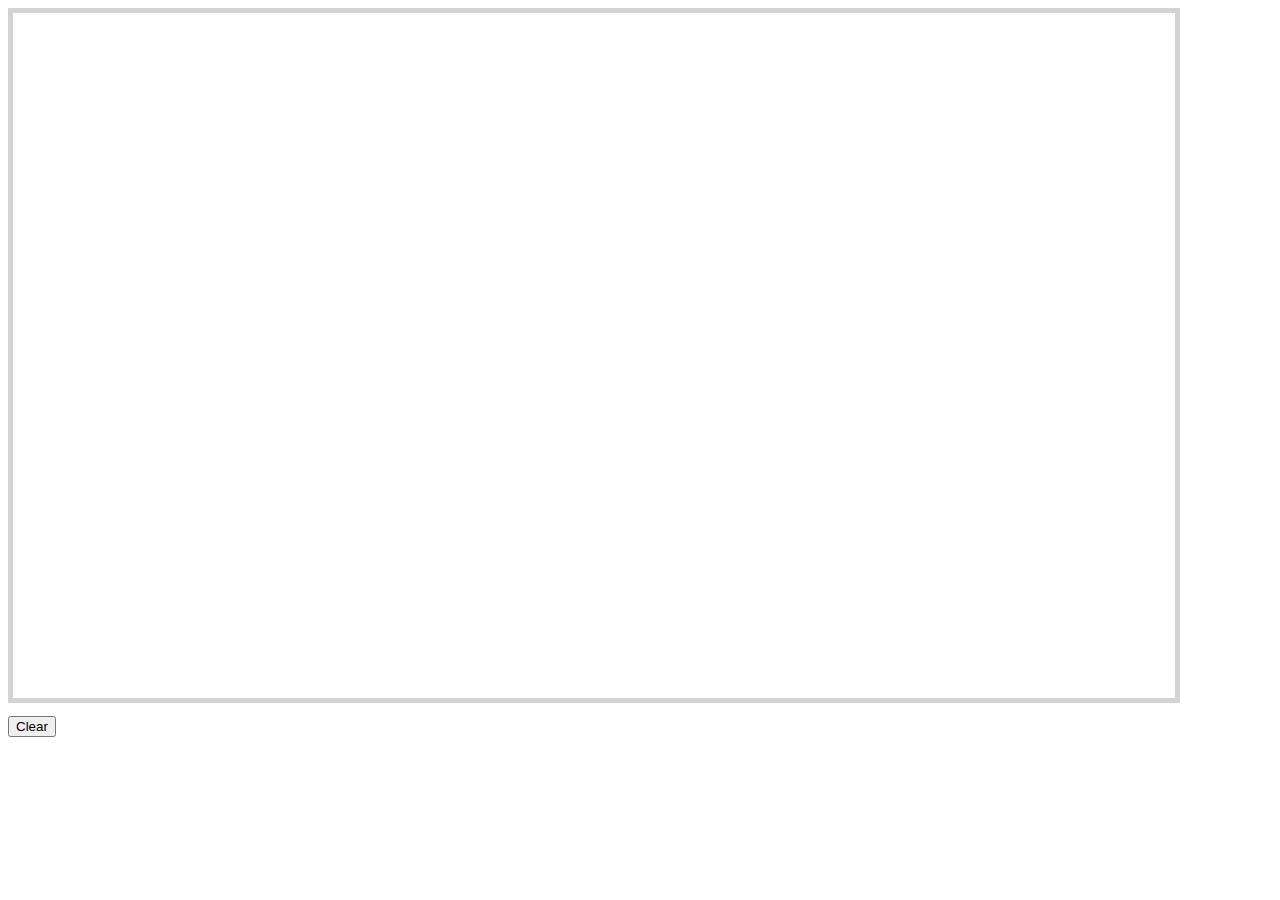
<file: whiteboard.html>
<!doctype html>
<html lang="en">

<head>
  <!-- Required meta tags -->
  <meta charset="utf-8">
  <meta name="viewport" content="width=device-width, initial-scale=1, shrink-to-fit=no">

  <!-- Bootstrap CSS -->
  <link rel="stylesheet" href="https://stackpath.bootstrapcdn.com/bootstrap/4.5.0/css/bootstrap.min.css" integrity="sha384-9aIt2nRpC12Uk9gS9baDl411NQApFmC26EwAOH8WgZl5MYYxFfc+NcPb1dKGj7Sk" crossorigin="anonymous">
  <link rel="icon" type="image/png" href="/images/logo.png">



  <title>Shashank's Website!</title>

  <style>
    body {
      font-size: 20px;
    }

    .row {
      justify-content: center;
    }
  </style>

</head>

<body>

  <script src="https://ajax.googleapis.com/ajax/libs/jquery/3.5.1/jquery.min.js">
  </script>


  <div class="container-fluid">
    <div class="row">
      <canvas id="myCanvas" width="200" height="150" style="border:5px solid #d3d3d3;">
      </canvas>
    </div>
    <div class="row" style="padding-top: 5px">
      <button> Clear </button>
    </div>
  </div>



  <script>
    $(document).ready(() => {
      var clickX = new Array();
      var clickY = new Array();
      var clickDrag = new Array();
      var paint;
      var c = document.getElementById("myCanvas");
      c.width = window.innerWidth * 0.9;
      c.height = window.innerHeight * .75;
      var context = setupCanvas(c)

      function setupCanvas(canvas) {
        // Get the device pixel ratio, falling back to 1.
        var dpr = window.devicePixelRatio || 1;
        // Get the size of the canvas in CSS pixels.
        var rect = canvas.getBoundingClientRect();
        // Give the canvas pixel dimensions of their CSS
        // size * the device pixel ratio.
        canvas.width = rect.width * dpr;
        canvas.height = rect.height * dpr;
        var ctx = canvas.getContext('2d');
        // Scale all drawing operations by the dpr, so you
        // don't have to worry about the difference.
        ctx.scale(dpr, dpr);
        return ctx;
      }

      function getMousePos(canvas, evt) {
        var rect = canvas.getBoundingClientRect();
        return {
          x: evt.clientX - rect.left,
          y: evt.clientY - rect.top
        }
      }

      $('#myCanvas').mousedown((e) => {
        let position = getMousePos(c, e);
        var mouseX = position.x;
        var mouseY = position.y;
        paint = true;
        addClick(mouseX, mouseY);
        redraw();
      });

      function addClick(x, y, dragging) {
        clickX.push(x);
        clickY.push(y);
        clickDrag.push(dragging);
      }

      $('#myCanvas').mousemove(function(e) {
        if (paint) {
          let pos = getMousePos(c, e)
          addClick(pos.x, pos.y, true);
          redraw();
        }
      });

      $('#myCanvas').mouseleave(function(e) {
        paint = false;
      });

      $('#myCanvas').mouseup(function(e) {
        paint = false;
      });

      function redraw() {
        context.clearRect(0, 0, context.canvas.width, context.canvas.height);
        // Clears the canvas
        context.strokeStyle = "black";
        context.lineJoin = "round";
        context.lineWidth = 5;

        for (var i = 0; i < clickX.length; i++) {
          context.beginPath();
          if (clickDrag[i] && i) {
            context.moveTo(clickX[i - 1], clickY[i - 1]);
          } else {
            context.moveTo(clickX[i], clickY[i]);
          }
          context.lineTo(clickX[i], clickY[i]);
          context.closePath();
          context.stroke();
        }
      }
      $('button').click(() => {
        context.clearRect(0, 0, context.canvas.width, context.canvas.height);
        clickX = new Array();
        clickY = new Array();
        clickDrag = new Array();
        paint = false;
      })

    });
  </script>
</body>

</html>
</file>
